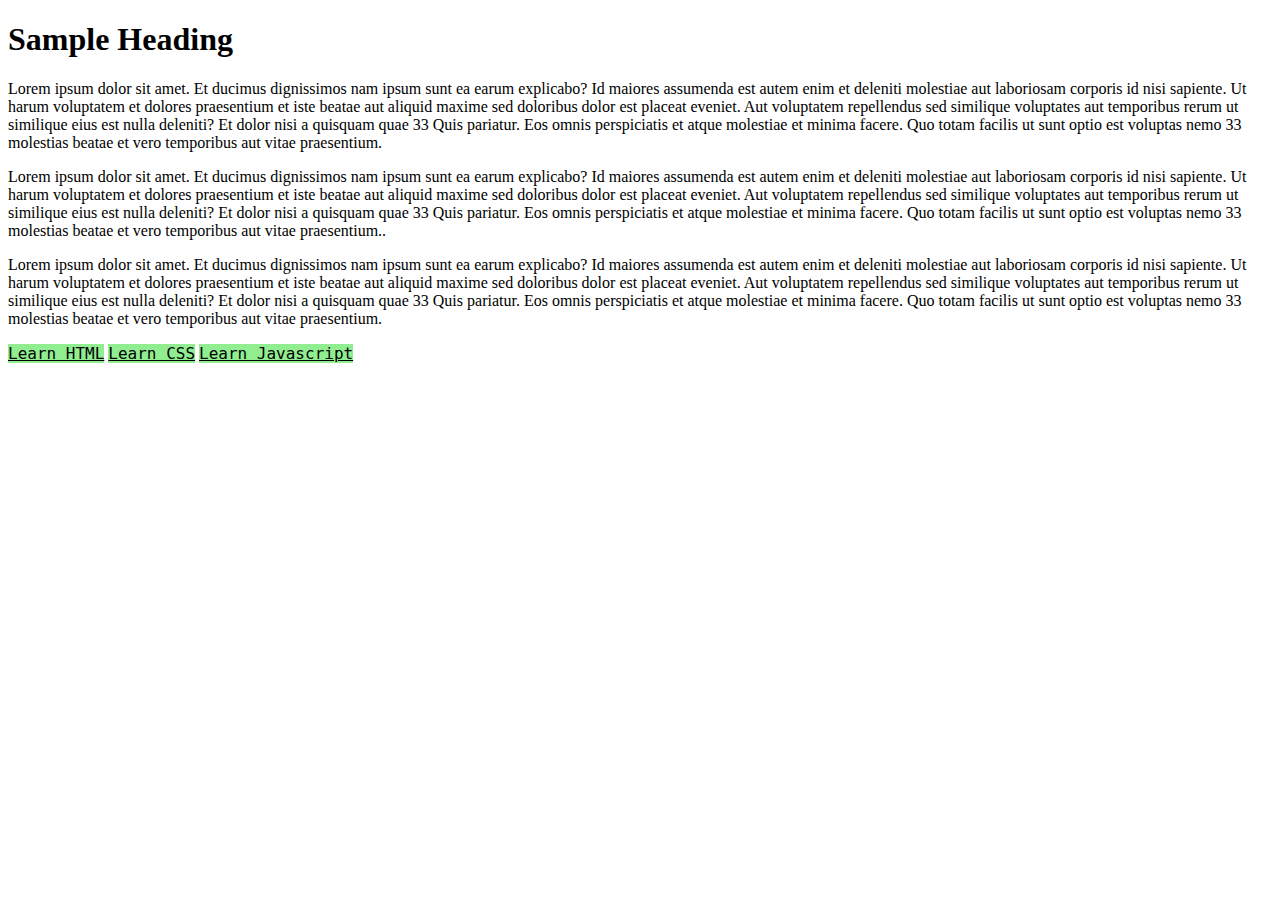
<file: Task 2/css_selectors.html>
<!DOCTYPE html>
<html lang="en">
<head>
	<link rel="stylesheet" href="style.css">
</head>

<body>
	<h1>
		Sample Heading
	</h1>
	<p>
        Lorem ipsum dolor sit amet. Et ducimus dignissimos nam ipsum sunt ea earum explicabo? Id maiores assumenda est autem enim et deleniti molestiae aut laboriosam corporis id nisi sapiente.
        Ut harum voluptatem et dolores praesentium et iste beatae aut aliquid maxime sed doloribus dolor est placeat eveniet. Aut voluptatem repellendus sed similique voluptates aut temporibus rerum ut similique eius est nulla deleniti? Et dolor nisi a quisquam quae 33 Quis pariatur. 
        Eos omnis perspiciatis et atque molestiae et minima facere. Quo totam facilis ut sunt optio est voluptas nemo 33 molestias beatae et vero temporibus aut vitae praesentium.
	</p>
	<div id="div-container">
        Lorem ipsum dolor sit amet. Et ducimus dignissimos nam ipsum sunt ea earum explicabo? Id maiores assumenda est autem enim et deleniti molestiae aut laboriosam corporis id nisi sapiente.
        Ut harum voluptatem et dolores praesentium et iste beatae aut aliquid maxime sed doloribus dolor est placeat eveniet. Aut voluptatem repellendus sed similique voluptates aut temporibus rerum ut similique eius est nulla deleniti? Et dolor nisi a quisquam quae 33 Quis pariatur. 
        Eos omnis perspiciatis et atque molestiae et minima facere. Quo totam facilis ut sunt optio est voluptas nemo 33 molestias beatae et vero temporibus aut vitae praesentium..
	</div>
	<p class="paragraph-class">
        Lorem ipsum dolor sit amet. Et ducimus dignissimos nam ipsum sunt ea earum explicabo? Id maiores assumenda est autem enim et deleniti molestiae aut laboriosam corporis id nisi sapiente.
        Ut harum voluptatem et dolores praesentium et iste beatae aut aliquid maxime sed doloribus dolor est placeat eveniet. Aut voluptatem repellendus sed similique voluptates aut temporibus rerum ut similique eius est nulla deleniti? Et dolor nisi a quisquam quae 33 Quis pariatur. 
        Eos omnis perspiciatis et atque molestiae et minima facere. Quo totam facilis ut sunt optio est voluptas nemo 33 molestias beatae et vero temporibus aut vitae praesentium.
	</p>
	<a href="#">Learn HTML</a>
	<a href="#">Learn CSS</a>
	<a href="#">Learn Javascript</a>
</body>
</html>
</file>
<file: Task 2/style.css>
[href] {
    background-color: lightgreen;
    color: black;
    font-family: monospace;
    font-size: 1rem;
}
</file>
